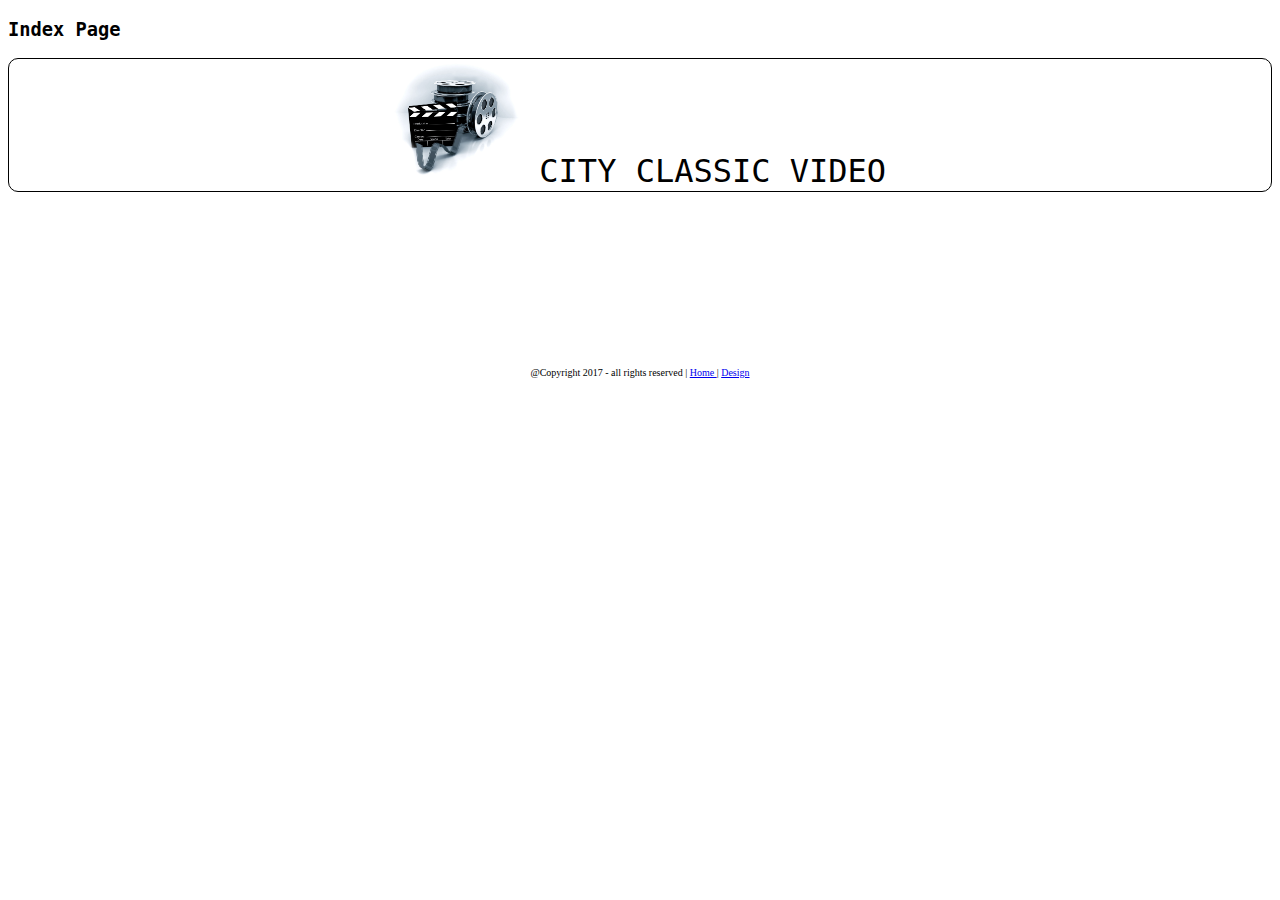
<file: Index.html>
<!DOCTYPE html>

<html lang="en">
<head>
    <meta http-equiv="Content-Type" content="text/html; charset=UTF-8" />
    <meta name="author" content="WANG Qi" />
    <meta name="description" content="City Classic Video" />
    <meta name="keywords" content="classic, movie" />
    <title>Index Page</title>
    <link type="text/css" rel="stylesheet" media="all" href="../css/Index.css" />
    <script type="text/javascript" src="http://courses.cs.cityu.edu.hk/cs2204/cs2204.js"></script>
    <script type="text/javascript">
        // To set the bottom of the form and the moving speed (in percentage)
        var bot = -10;
        var up = 1;
        
        // The init function will be useful when the page is loaded
        function init(){
            form = document.getElementById("formToSubmit");     // Get the form element by id
            setTimeout(moveForm,3*1000);                        // Use the moveForm function after 3 seconds of page being loaded
        }
        
        // To make form appear and call move function to move the form every 50 miliseconds
        function moveForm(){            
            form.style.visibility = "visible";                  
            id = setInterval(move, 50);                         
        }
        // To use move function to generate the move-in effect and stop the moving when the bottom become 5%
        function move(){
            bot+=up;
            form.style.bottom = bot + "%";
            if(bot == 5){
                clearInterval(id);
            }
            
        }
    </script>
</head>

<body onload="init();">
    <h3>Index Page</h3>
    <!-- Page Header -->
    <header>
        <img src="../images/movietag.jpg" class="logo" alt="The image cannot be shown." />
        CITY CLASSIC VIDEO
    </header>
    <!-- Page Content -->
    <div id="pageContent">
        
        <video autoplay="autoplay">
            <source src="http://courses.cs.cityu.edu.hk/cs2204/wildlife.mp4" type="video/mp4" />
            <source src="http://courses.cs.cityu.edu.hk/cs2204/wildlife.ogg" type="video/ogg" />
            Sorry. The video types are incompatible with your browser.
        </video>
        <script type="text/javascript">
            <!--
            // This function is used to call the checkLogin function and generate error alert when false is returned
            // It will be used as an event handler inside onsubmit of form
            function toSubmitForm(){
                userValue = document.getElementById("formToSubmit").name.value;
                pwValue = document.getElementById("formToSubmit").password.value;
                resultCheck = checkLogin(userValue,pwValue);
                if(resultCheck){
                    return true;
                }
                else{
                    alert("Error!");
                    return false;
                }
            }
            -->
        </script>
        <form method="post" action="Home.html" id="formToSubmit" onsubmit="return toSubmitForm();">
            
            <fieldset>
                <label id="name">Name:</label>
                <input type="text" name="name" value="" class="input" />
                <br />
                <label id="password">Password:</label>
                <input type="password" name="password" value="" class="input" />
            </fieldset>
            
            <fieldset>
                <input type="submit" value="Login" class="button" />
                <input type="reset" value="Reset" class="button" />
                <br />
                <a id="Register" href="Index.html">Register</a>
            </fieldset>
            
        </form>
        
    </div>
    <!-- Page Footer -->
    <footer>
        <span>@Copyright 2017 - all rights reserved |</span>
        <a href="Home.html">Home </a>
        <span>| </span>
        <a href="Design.html">Design</a>
    </footer>
    <div>
        <p id="top"></p>
        <p id="left"></p>
        <p id="right"></p>
        <p id="bottom"></p>
    </div>
</body>
</html>
</file>
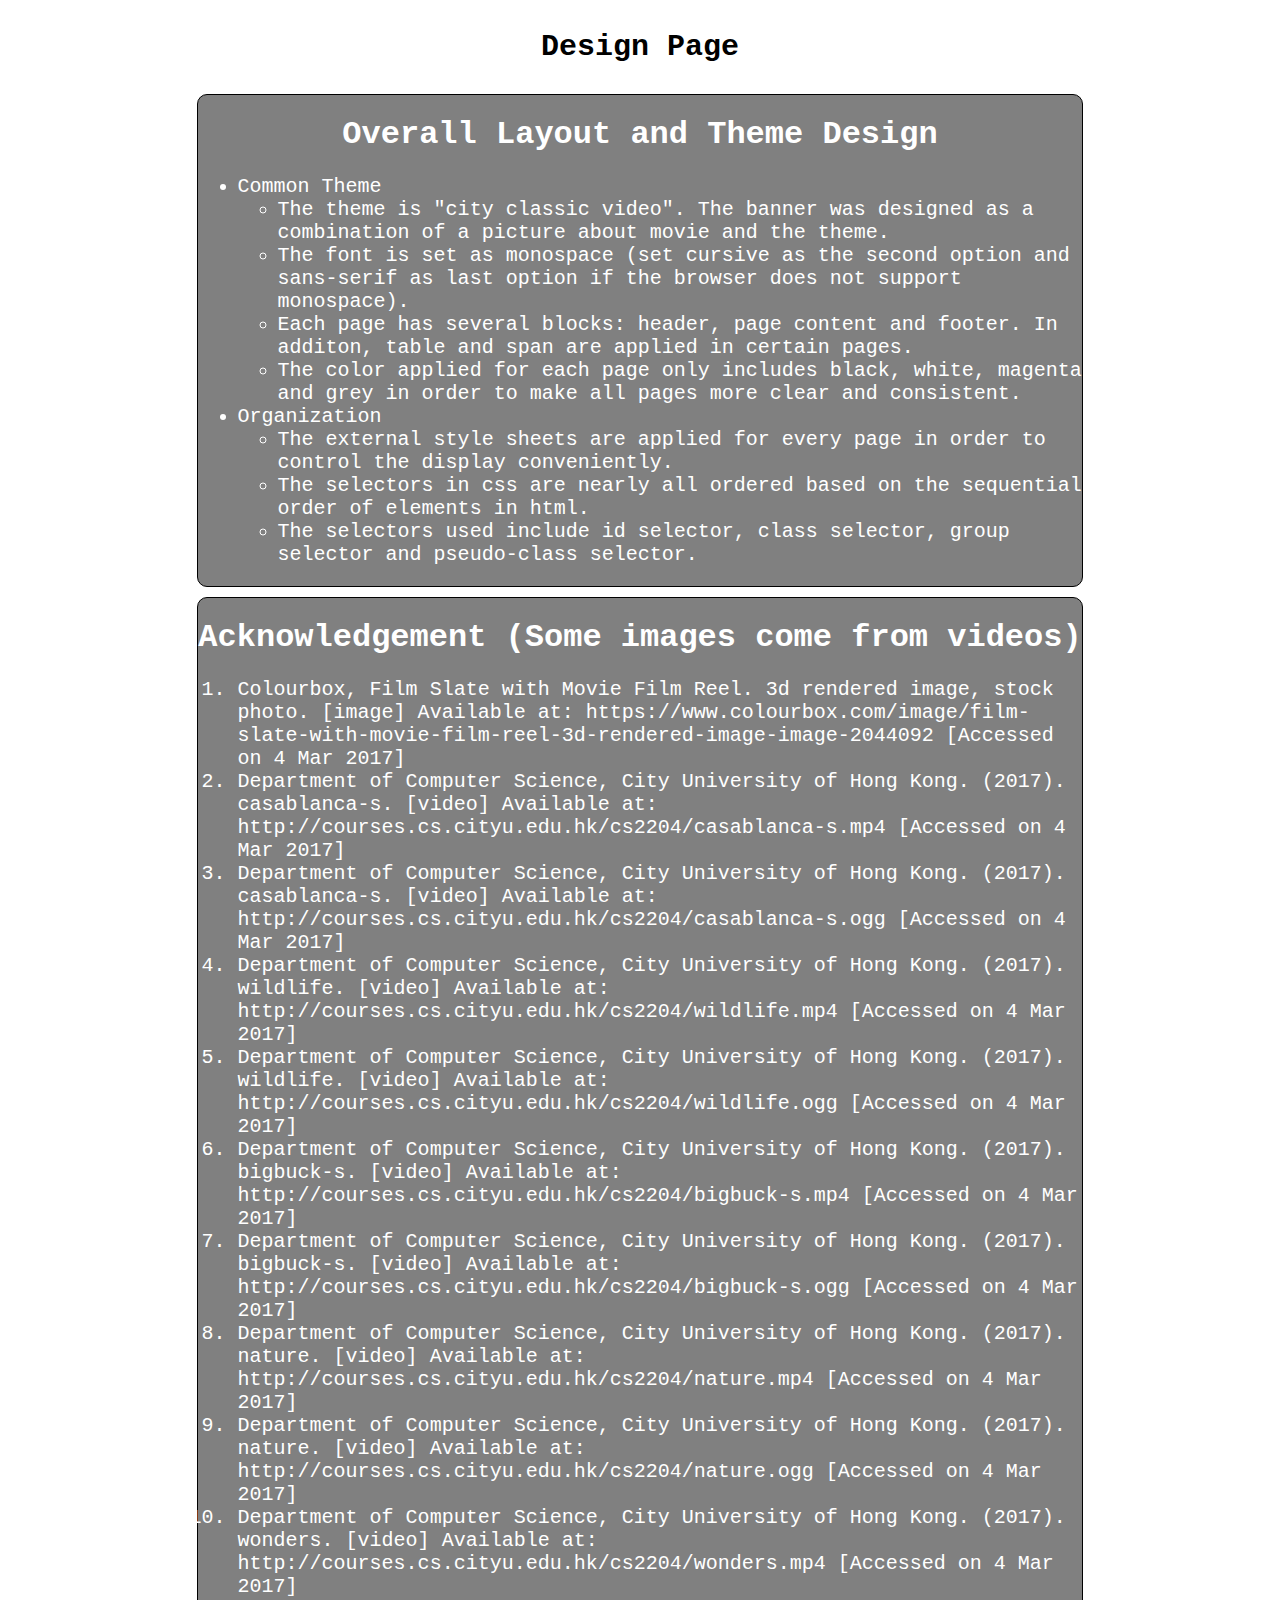
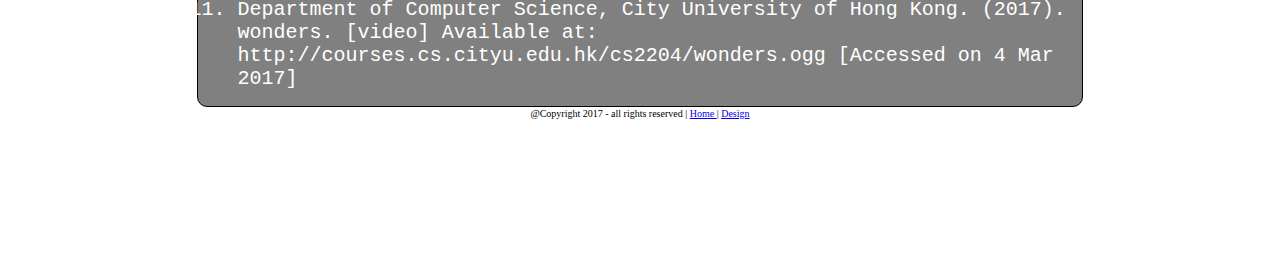
<file: Design.html>
<!DOCTYPE html>

<html lang="en">
<head>
    <meta http-equiv="Content-Type" content="text/html; charset=UTF-8" />
    <meta name="author" content="WANG Qi" />
    <meta name="description" content="design" />
    <meta name="keywords" content="layout, theme, acknowledgement" />
    <title>Design Page</title>
    <link type="text/css" rel="stylesheet" media="all" href="../css/Design.css" />
    <script type="text/javascript" src="http://courses.cs.cityu.edu.hk/cs2204/cs2204.js"></script>
</head>

<body>
    <h3>Design Page</h3>
    <div id="layout_theme">
        <h1>Overall Layout and Theme Design</h1>
        <ul>
            <li>
                Common Theme
                <ul>
                    <li>
                        The theme is "city classic video". The banner was designed as a combination of a picture about movie and the theme.
                    </li>
                    <li>
                        The font is set as monospace (set cursive as the second option and sans-serif as last option if the browser does not support monospace).
                    </li>
                    <li>
                        Each page has several blocks: header, page content and footer. In additon, table and span are applied
                        in certain pages.
                    </li>
                    <li>
                        The color applied for each page only includes black, white, magenta and grey in order to make all pages more clear and consistent.
                    </li>
                </ul>
            </li>
            <li>
                Organization
                <ul>
                    <li>The external style sheets are applied for every page in order to control the display conveniently.</li>
                    <li>The selectors in css are nearly all ordered based on the sequential order of elements in html. </li>
                    <li>The selectors used include id selector, class selector, group selector and pseudo-class selector.</li>
                </ul>
            </li>
        </ul>
    </div>
    <div id="acknowledgement">
        <h1>Acknowledgement (Some images come from videos)</h1>
        <ol>
            <li>
                Colourbox, Film Slate with Movie Film Reel. 3d rendered image, stock photo. [image] Available at:
                https://www.colourbox.com/image/film-slate-with-movie-film-reel-3d-rendered-image-image-2044092
                [Accessed on 4 Mar 2017]
            </li>
            <li>
                Department of Computer Science, City University of Hong Kong. (2017). casablanca-s. [video] Available at:
                http://courses.cs.cityu.edu.hk/cs2204/casablanca-s.mp4
                [Accessed on 4 Mar 2017]
            </li>
            <li>
                Department of Computer Science, City University of Hong Kong. (2017). casablanca-s. [video] Available at:
                http://courses.cs.cityu.edu.hk/cs2204/casablanca-s.ogg
                [Accessed on 4 Mar 2017]
            </li>
            <li>
                Department of Computer Science, City University of Hong Kong. (2017). wildlife. [video] Available at:
                http://courses.cs.cityu.edu.hk/cs2204/wildlife.mp4
                [Accessed on 4 Mar 2017]
            </li>
            <li>
                Department of Computer Science, City University of Hong Kong. (2017). wildlife. [video] Available at:
                http://courses.cs.cityu.edu.hk/cs2204/wildlife.ogg
                [Accessed on 4 Mar 2017]
            </li>
            <li>
                Department of Computer Science, City University of Hong Kong. (2017). bigbuck-s. [video] Available at:
                http://courses.cs.cityu.edu.hk/cs2204/bigbuck-s.mp4
                [Accessed on 4 Mar 2017]
            </li>
            <li>
                Department of Computer Science, City University of Hong Kong. (2017). bigbuck-s. [video] Available at:
                http://courses.cs.cityu.edu.hk/cs2204/bigbuck-s.ogg
                [Accessed on 4 Mar 2017]
            </li>
            <li>
                Department of Computer Science, City University of Hong Kong. (2017). nature. [video] Available at:
                http://courses.cs.cityu.edu.hk/cs2204/nature.mp4
                [Accessed on 4 Mar 2017]
            </li>
            <li>
                Department of Computer Science, City University of Hong Kong. (2017). nature. [video] Available at:
                http://courses.cs.cityu.edu.hk/cs2204/nature.ogg
                [Accessed on 4 Mar 2017]
            </li>
            <li>
                Department of Computer Science, City University of Hong Kong. (2017). wonders. [video] Available at:
                http://courses.cs.cityu.edu.hk/cs2204/wonders.mp4
                [Accessed on 4 Mar 2017]
            </li>
            <li>
                Department of Computer Science, City University of Hong Kong. (2017). wonders. [video] Available at:
                http://courses.cs.cityu.edu.hk/cs2204/wonders.ogg
                [Accessed on 4 Mar 2017]
            </li>
        </ol>
    </div>
    <footer>
        <span>@Copyright 2017 - all rights reserved |</span>
        <a href="Home.html">Home </a>
        <span>| </span>
        <a href="Design.html">Design</a>
    </footer>
</body>
</html>
</file>
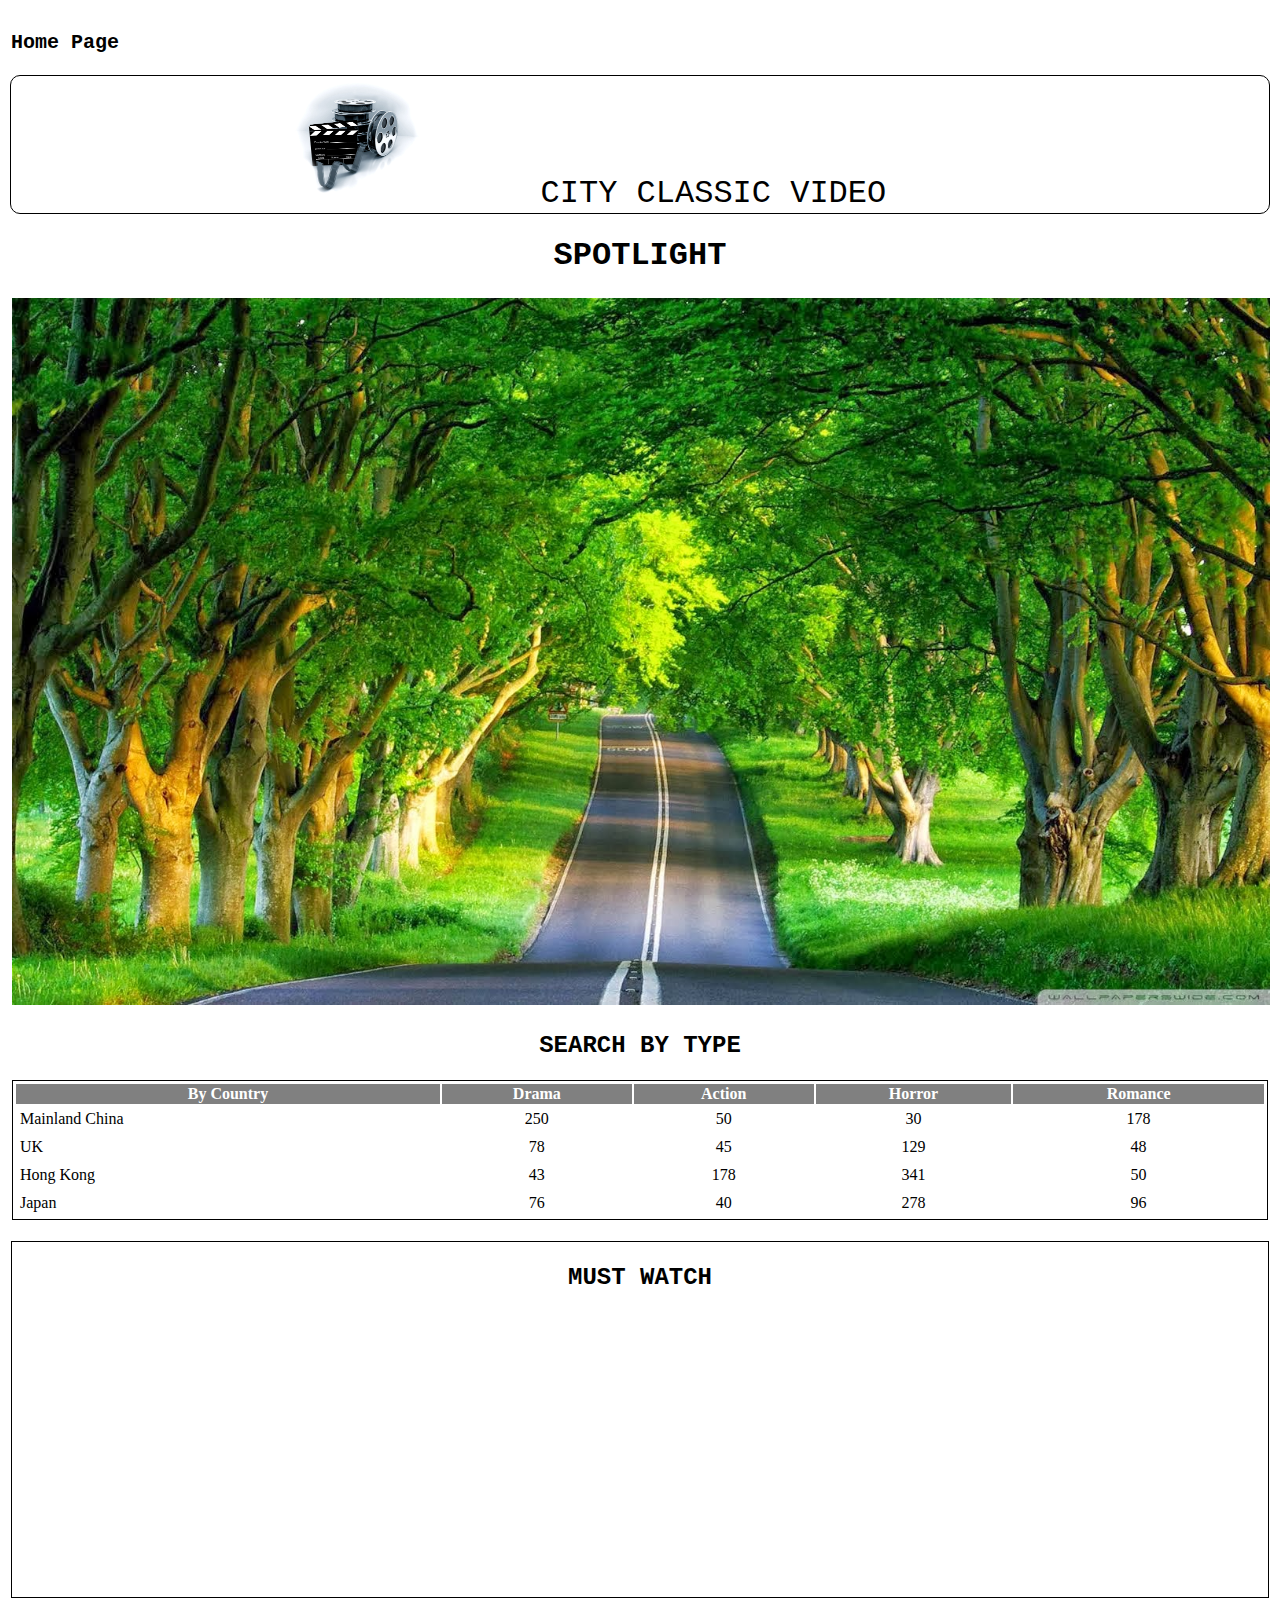
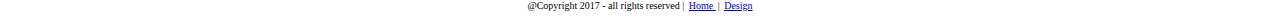
<file: Home.html>
<!DOCTYPE html>

<html lang="en">
<head>
    <meta http-equiv="Content-Type" content="text/html; charset=UTF-8" />
    <meta name="author" content="WANG Qi" />
    <meta name="description" content="spotlight" />
    <meta name="keywords" content="type, watch" />
    <title>Home Page</title>
    <link type="text/css" rel="stylesheet" media="all" href="../css/Home.css" />
    <script type="text/javascript" src="http://courses.cs.cityu.edu.hk/cs2204/cs2204.js"></script>
    <script type="application/x-javascript" src="../scripts/Home.js"></script>
    <script type="text/javascript">
        // The function init is called when the page is loaded
        function init(){
            switchSpot();       // It is defineed in the Home.js to switch the spotlight image
            videoInfoShow();    // It is defined in the Home.js to randomly show the video information in the Must Watch block
            handStyle();        // It is defined in the Hone.js to change the cursor to a "hand" style when the numbers in table are mouse-over
        }
        
    </script>
</head>

<body onload="init();">
    <h3>Home Page</h3>
    <!-- Page Header -->
    <header>
        <img src="../images/movietag.jpg" class="logo" alt="The image cannot be shown." />
        CITY CLASSIC VIDEO
    </header>
    <!-- Page Content -->
    <div id="pageContent">
        <h1>SPOTLIGHT</h1>
        <img id="spot" src="../images/casablanca.jpg" class="photo" alt="The image cannot be shown." />
        <div id="type">
            <h2>SEARCH BY TYPE</h2>
            <table>
                <thead>
                    <tr>
                        <th>By Country</th>
                        <th>Drama</th>
                        <th>Action</th>
                        <th>Horror</th>
                        <th>Romance</th>
                    </tr>
                </thead>
                <tbody>
                    <tr>
                        <td class="country">Mainland China</td>
                        <td onclick="videoInfoShow();">250</td>
                        <td onclick="videoInfoShow();">50</td>
                        <td onclick="videoInfoShow();">30</td>
                        <td onclick="videoInfoShow();">178</td>
                    </tr>
                    <tr>
                        <td class="country">UK</td>
                        <td onclick="videoInfoShow();">78</td>
                        <td onclick="videoInfoShow();">45</td>
                        <td onclick="videoInfoShow();">129</td>
                        <td onclick="videoInfoShow();">48</td>
                    </tr>
                    <tr>
                        <td class="country">Hong Kong</td>
                        <td onclick="videoInfoShow();">43</td>
                        <td onclick="videoInfoShow();">178</td>
                        <td onclick="videoInfoShow();">341</td>
                        <td onclick="videoInfoShow();">50</td>
                    </tr>
                    <tr>
                        <td class="country">Japan</td>
                        <td onclick="videoInfoShow();">76</td>
                        <td onclick="videoInfoShow();">40</td>
                        <td onclick="videoInfoShow();">278</td>
                        <td onclick="videoInfoShow();">96</td>
                    </tr>
                </tbody>
            </table>
        </div>
        <div id="watch">
            <h2>MUST WATCH</h2>
            <div id="multi-conlum1">
                <div id="part1">
                    <a href="Play.html?Casablanca" >
                        <img src="../images/casablanca-icon.png" alt="The image cannot be shown." />
                    </a>
                    <p><span class="title">Casblanca</span> - the Morocco romance</p>
                </div>
                <div id="part2">
                    <a href="Play.html?Wonders">
                        <img src="../images/wonders.jpg" alt="The image cannot be shown." />
                    </a>
                    <p><span class="title">Wonders</span> - see the wonders of wild life</p>
                </div>
                <div id="part3">
                    <a href="Play.html?Wildlife">
                        <img src="../images/wildlife.jpg" alt="The image cannot be shown." />
                    </a>
                    <p><span class="title">Wildlife</span> - enjoy the spectacularviews of running wild lives</p>
                </div>
            </div>
            <div id="multi-colunm2">
                <div id="part4">
                    <a href="Play.html?BigBuck">
                        <img src="../images/bigbuck.jpg" alt="The image cannot be shown." />
                    </a>
                    <p><span class="title">Bigbuck</span> - make friends with cute animals</p>
                </div>
                <div id="part5">
                    <a href="Play.html?Nature">
                        <img src="../images/nature.jpg" alt="The image cannot be shown." />
                    </a>
                    <p><span class="title">Nature</span> - relax yourself in the great nature</p>
                </div>
            </div>
        </div>
    </div>
    <!-- Page Footer -->
    <footer>
        <span>@Copyright 2017 - all rights reserved |</span>
        <a href="Home.html">Home </a>
        <span>| </span>
        <a href="Design.html">Design</a>
    </footer>
</body>
</html>
</file>
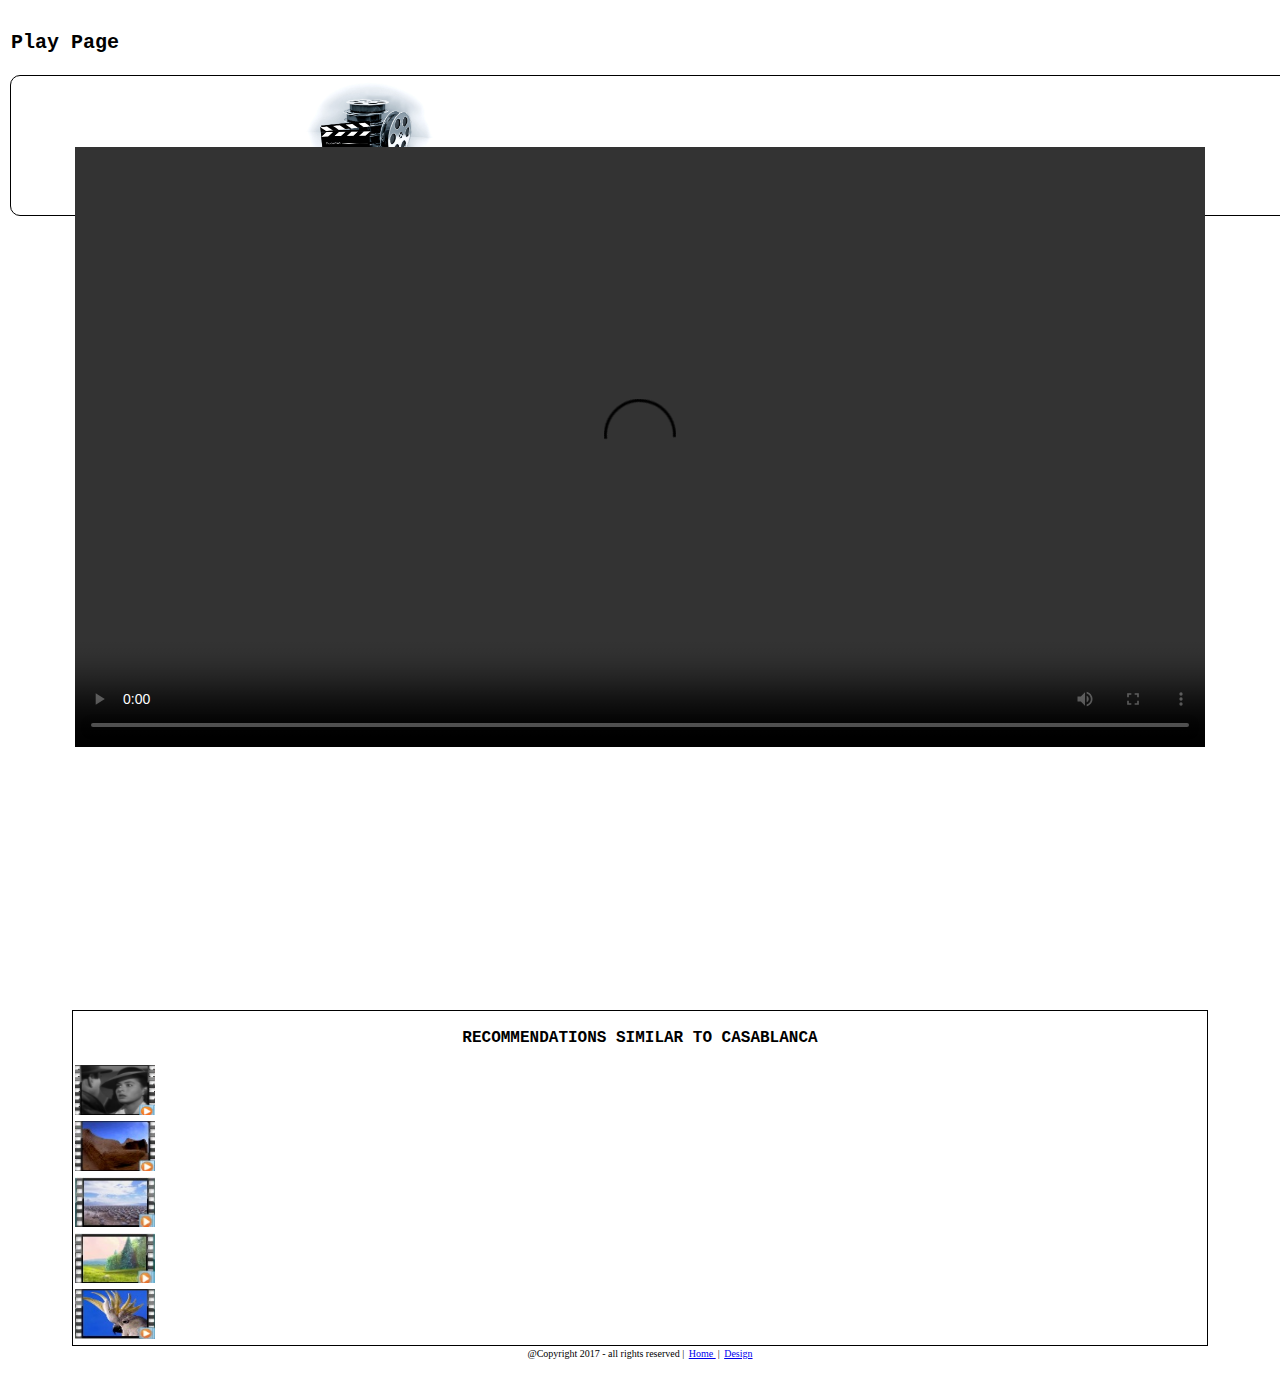
<file: Play.html>
<!DOCTYPE html>

<html lang="en">
<head>
    <meta http-equiv="Content-Type" content="text/html; charset=UTF-8" />
    <meta name="author" content="WANG Qi" />
    <meta name="description" content="casablanca" />
    <meta name="keywords" content="duration, cast, director, plot" />
    <title>Play Page</title>
    <link type="text/css" rel="stylesheet" media="all" href="../css/Play.css" />
    <script type="text/javascript" src="http://courses.cs.cityu.edu.hk/cs2204/cs2204.js"></script>
    <script type="text/javascript">
        // This part is used to get the video title transfered through URL by Home.html
        // Then the for-loop will check the title to find the target and renamed it to aimVideo
        var getInfo=window.location.search.slice(window.location.search.lastIndexOf("?")+1);
        allVideo = getVideo("all");
        for(i=0; i<allVideo.length; i++){
            if(getInfo == allVideo[i].title){
                aimVideo = allVideo[i];
                break;
            }
        }
        
        function init(){
            videoLoad();
        }
        
        // The videoLoad is used to display the video and its title and called when the page is loaded
        function videoLoad(){
            video = document.getElementById("video");
            video.style.visibility = "visible";
            video.innerHTML =
            '<h2>' + aimVideo.title + '</h2>' +
            '<video controls="controls"> oncanplay="videoInfoLoad();"' +
            '<source src="http://courses.cs.cityu.edu.hk/cs2204/' + aimVideo.video[0] + '" type="video/mp4">' +
            '<source src="http://courses.cs.cityu.edu.hk/cs2204/' + aimVideo.video[1] + '" type="video/ogg">' +
            'Sorry. The video types are incompatible with your browser.' +
            '</video>';
            document.getElementById("realVideo").load();
        }
        // When the video is loaded and videoInfoLoad can generate the information
        // It is used in oncanplay of video
        function videoInfoLoad(){
            info = document.getElementById("information");
            info.style.visibility = "visible";
            info.innerHTML =
            '<p><span class="info">Duration:</span> ' + document.getElementsByTagName("video")[0].duration + ' seconds</p>'+
            '<p><span class="info">Cast:</span> ' + aimVideo.cast + '</p>'+
            '<p><span class="info">Director:</span> ' + aimVideo.director + '</p>'+
            '<p>'+
            '<span class="info">Plot:</span> '+
            aimVideo.plot +
            '</p>';
        }
        
        
    </script>
</head>

<body onload="init();">
    <h3>Play Page</h3>
    <!-- Page Header -->
    <header>
        <img src="../images/movietag.jpg" id="logo" alt="The image cannot be shown." />
        CITY CLASSIC VIDEO
    </header>
    <!-- Page Content -->
    <div id="pageContent">
        <div id="video">
            <h2>Casablanca</h2>
            <video id="realVideo" controls="controls" oncanplay="videoInfoLoad();">
                <source src="http://courses.cs.cityu.edu.hk/cs2204/casablanca-s.mp4" type="video/mp4">
                <source src="http://courses.cs.cityu.edu.hk/cs2204/casablanca-s.ogg" type="video/ogg">
                Sorry. The video types are incompatible with your browser.
            </video>
        </div>
        <div id="information">
            <p><span class="info">Duration:</span> 130 mins</p>
            <p><span class="info">Cast:</span> Humphrey Bogart, Ingrid Bergmen</p>
            <p><span class="info">Director:</span> Micharl Curtiz</p>
            <p>
                <span class="info">Plot:</span>
                Casablanca is a 1942 American romantic drama film directed by Michael Curtiz and based on Murray Burnett and Joan
                Alison's un-produced stage play Everybody Comes to Rick's. Set during World War II, it focus on a man torn between,
                in the words of one character, "love and virtue". He mush choose between his love for a woman and helping her Czech
                Resistance leader husband escape the Vichy-controlled Moroccan city of Casablanca to continue his fight against the
                Nazi.
            </p>
        </div>
        <div id="imagelist">
            <p>RECOMMENDATIONS SIMILAR TO CASABLANCA</p>
            <img onmouseover="this.style.cursor = 'pointer';" onclick="location.href = 'Play.html?Casablanca';" src="../images/casablanca-icon.png" alt="The image cannot be shown." />
            <br />
            <img onmouseover="this.style.cursor = 'pointer';" onclick="location.href = 'Play.html?Wonders';"    src="../images/wonders.jpg" alt="The image cannot be shown." />
            <br />
            <img onmouseover="this.style.cursor = 'pointer';" onclick="location.href = 'Play.html?Wildlife';"   src="../images/wildlife.jpg" alt="The image cannot be shown." />
            <br />
            <img onmouseover="this.style.cursor = 'pointer';" onclick="location.href = 'Play.html?BigBuck';"    src="../images/bigbuck.jpg" alt="The image cannot be shown." />
            <br />
            <img onmouseover="this.style.cursor = 'pointer';" onclick="location.href = 'Play.html?Nature';"     src="../images/nature.jpg" alt="The image cannot be shown." />
        </div>
    </div>
    <!-- Page Footer -->
    <footer>
        <span>@Copyright 2017 - all rights reserved |</span>
        <a href="Home.html">Home </a>
        <span>| </span>
        <a href="Design.html">Design</a>
    </footer>
</body>
</html>
</file>
<file: css/Index.css>
h3{
        font-family: monospace, cursive, sans-serif;
        }
        header{
            border: 1px solid;
            border-radius: 10px;
            text-align: center;
            font-family: monospace, cursive, sans-serif;
            font-size: 2em;
            background-color: white;
            overflow: auto;
        }
        img.logo{
            width: 10%;
            position: relative;
            margin: auto;
        }
        #pageContent{
            border: 1px;
            position: relative;
        }
        video{
            position: relative;
            top: 20px;
            left: 5%;
            right: 5%;
            z-index: 0;
            width: 90%;
        }
        form{
            visibility: hidden;
            position: absolute;
            bottom: -10%;
            left: 30%;
            width: 40%;
            z-index: 1;
            height: 140px;
            background-color: white;
            border: none;
            border-radius: 10px;
            font-size: 15px;
            padding: 1% 2% 2% 1%;
        }
        form > fieldset{
            border: none;
        }
        label#name{
            display: inline-block;
            text-align: right;
            width: 30%;
            margin-left: 14%;
        }
        label#password{
            display: inline-block;
            text-align: right;
            width: 30%;
            margin-left: 14%;
        }
        .input{
            width: 27%;
        }
        fieldset > input.input:focus{
            background-color: grey;
        }
        .button{
            width: 30%;
            margin: auto;
            text-align: center;
            margin-left: 14%;
        }
        a#Register {
            position: relative;
            font-size: 14px;
            text-align: center;
            margin-left: 46%;
            padding: 4px;
        }
        footer{
            margin-top: 20px;
            text-align: center;
            font-size: 10px;
            padding: 1px;
        }
        a:hover {
            text-decoration: none;
        }
</file>
<file: css/Design.css>
h3{
        font-family: monospace, cursive, sans-serif;
        text-align: center;
        font-size: 30px;
    }
    div#layout_theme{
        border: 1px solid;
        border-radius: 10px;
        background-color: grey;
        width:70%;
        margin: auto;
    }
    h1{
        text-align: center;
        font-family: monospace, cursive, sans-serif;
        color: white;
    }
    ul{
        font-family: cursive, sans-serif;
        color: white;
        font-size: 20px;
    }
    div#acknowledgement{
        border: 1px solid;
        border-radius: 10px;
        background-color: grey;
        width: 70%;
        margin: auto;
        margin-top: 10px;
    }
    li{
        font-family: monospace, cursive, sans-serif;
        color: white;
        font-size: 20px;
    }
    span.title{
            font-style: oblique;
            font-weight: bold;
            color: #FF00FF;
        }
    footer{
            text-align: center;
            padding: 1px;
            font-size: 10px;
          }
    a:hover{
            text-decoration: none;
        }
</file>
<file: css/Home.css>
*{
            padding: 1px;
        }
        h3{
        font-family: monospace, cursive, sans-serif;
        font-size: 20px;
        }
        header{
            border: 1px solid;
            border-radius: 10px;
            text-align: center;
            font-family: monospace, cursive, sans-serif;
            font-size: 2em;
            background-color: white;
            overflow: auto;
        }
        img.logo{
            width: 10%;
            position: relative;
            right: 100px;
        }
        div#pageContent > h1{
            text-align: center;
            font-family: monospace, cursive, sans-serif;
        }
        img.photo{
            width:100%;
        }
        h2{
            text-align: center;
            font-family: monospace, cursive, sans-serif;
        }
        table{
            border: 1px solid;
            width: 100%;
        }
        table th{
            background-color: grey;
            color: white;
        }
        td{
            text-align: center;
        }
        td.country{
            text-align: left;
            padding: 4px;
        }
        div#watch{
            margin-top: 20px;
            border: 1px solid;
        }
        div#watch img {
            width: 100px;
            height: 80px;
        }
        #part1, #part2, #part3, #part4, #part5{
            visibility: hidden;
        }
        #part1, #part2{
            float: left;
        }
        #part2, #part3{
            
        }
        #part4{
            float: left;
        }
        #part5{
            margin-left: 40px;
        }
        span.title{
            font-style: oblique;
            font-weight: bold;
            color: #FF00FF;
        }
        footer{
            text-align: center;
            padding: 1px;
            font-size: 10px;
        }
        a:hover{
            text-decoration: none;
        }
</file>
<file: css/Play.css>
*{
            padding: 1px;
        }
        h3{
        font-family: monospace, cursive, sans-serif;
        font-size: 20px;
        }
        header{
            position: fixed;
            margin: auto;
            border: 1px solid;
            border-radius: 10px;
            text-align: center;
            font-family: monospace, cursive, sans-serif;
            font-size: 2em;
            background-color: white;
            width: 100%;
            overflow: auto;
        }
        img#logo{
            width: 10%;
            position: relative;
            right: 100px;
        }
        div#video{
            visibility: hidden;
            text-align: center;
            font-family: monospace, cursive, sans-serif;
        }
        div#video > video{
            width: 90%;
            height: 600px;
            margin: auto;
        }
        div#information{
            visibility: hidden;
            border: 1px solid;
            text-align: left;
            font-family: monospace, cursive, sans-serif;
            width:90%;
            margin: auto;
        }
        span.info{
            font-weight: bold;
        }
        div#imagelist{
            border: 1px solid;
            width: 90%;
            margin: auto;
            margin-top: 20px;
        }
        div#imagelist p{
            text-align: center;
            font-family: monospace, cursive, sans-serif;
            font-weight: bold;
        }
        div#imagelist img{
            width: 80px;
            height: 50px;
        }
        footer{
            text-align: center;
            padding: 1px;
            font-size: 10px;
        }
        a:hover{
            text-decoration: none;
        }
</file>
